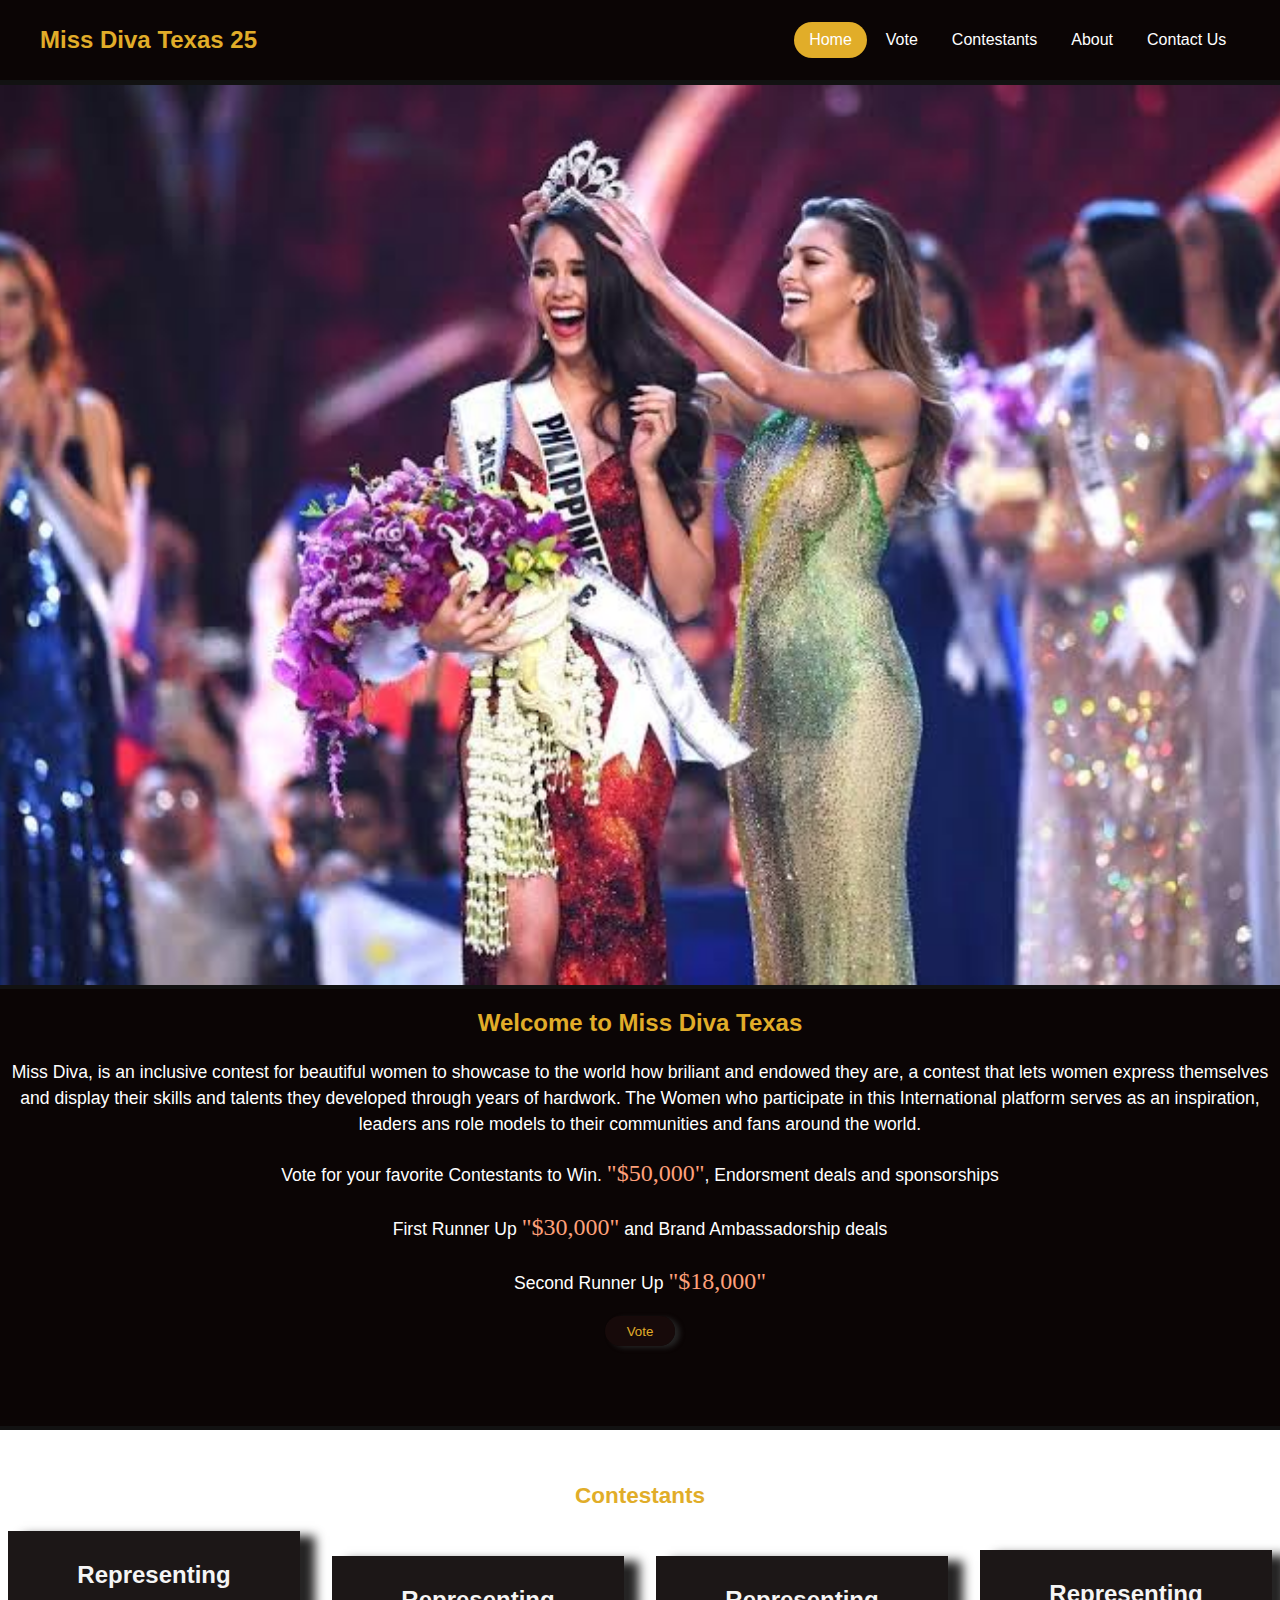
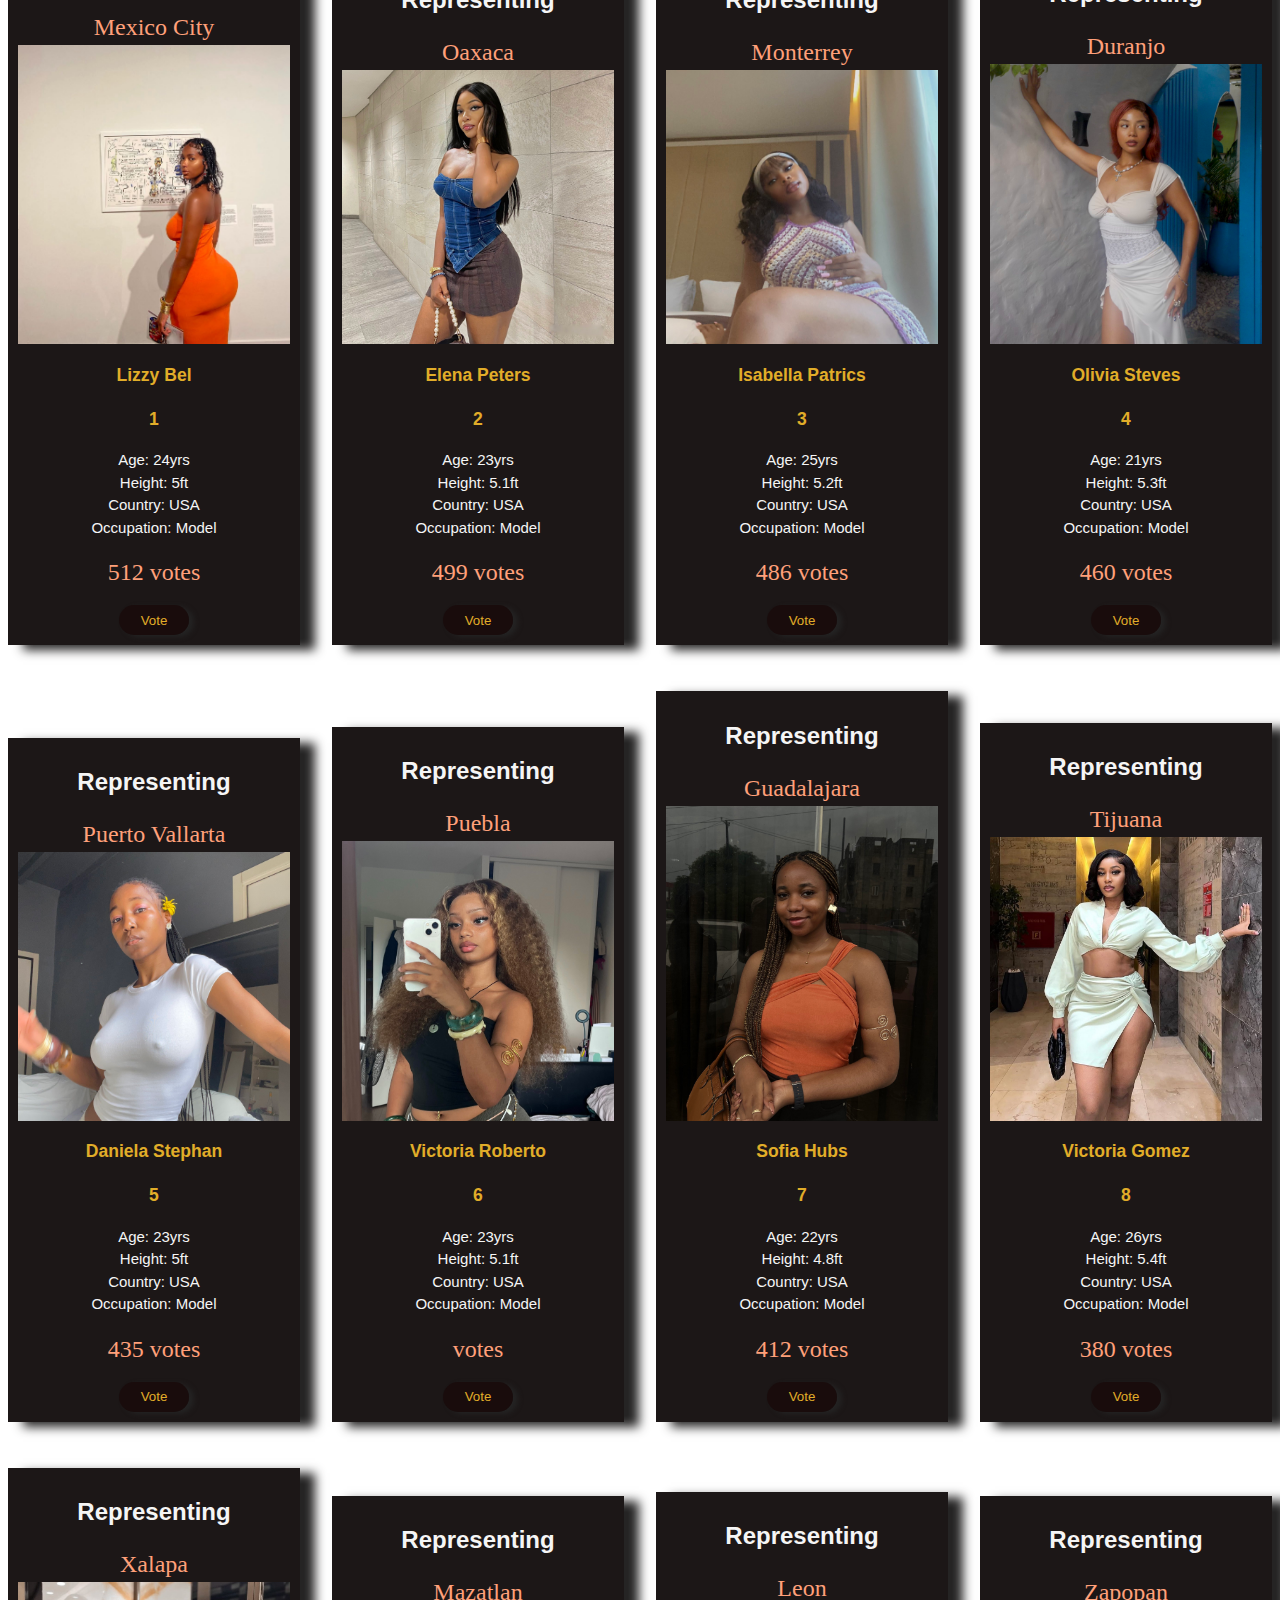
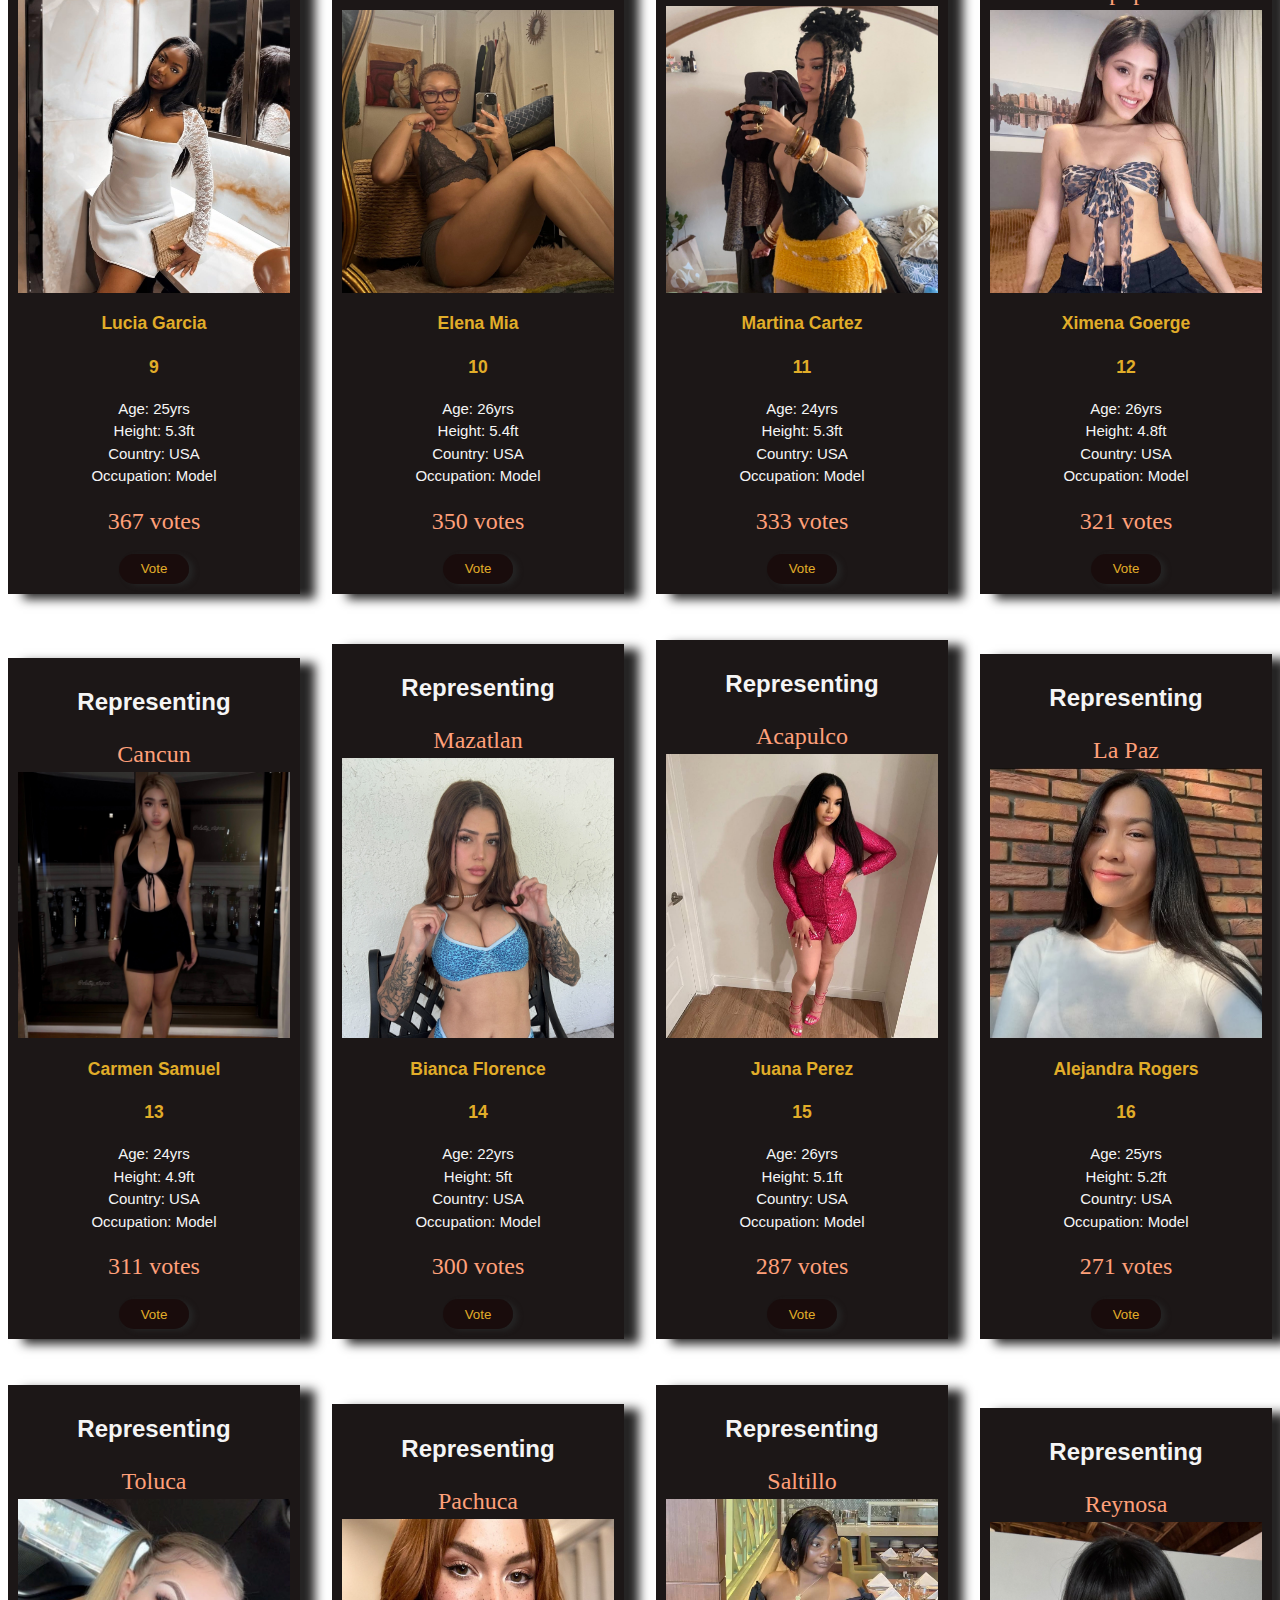
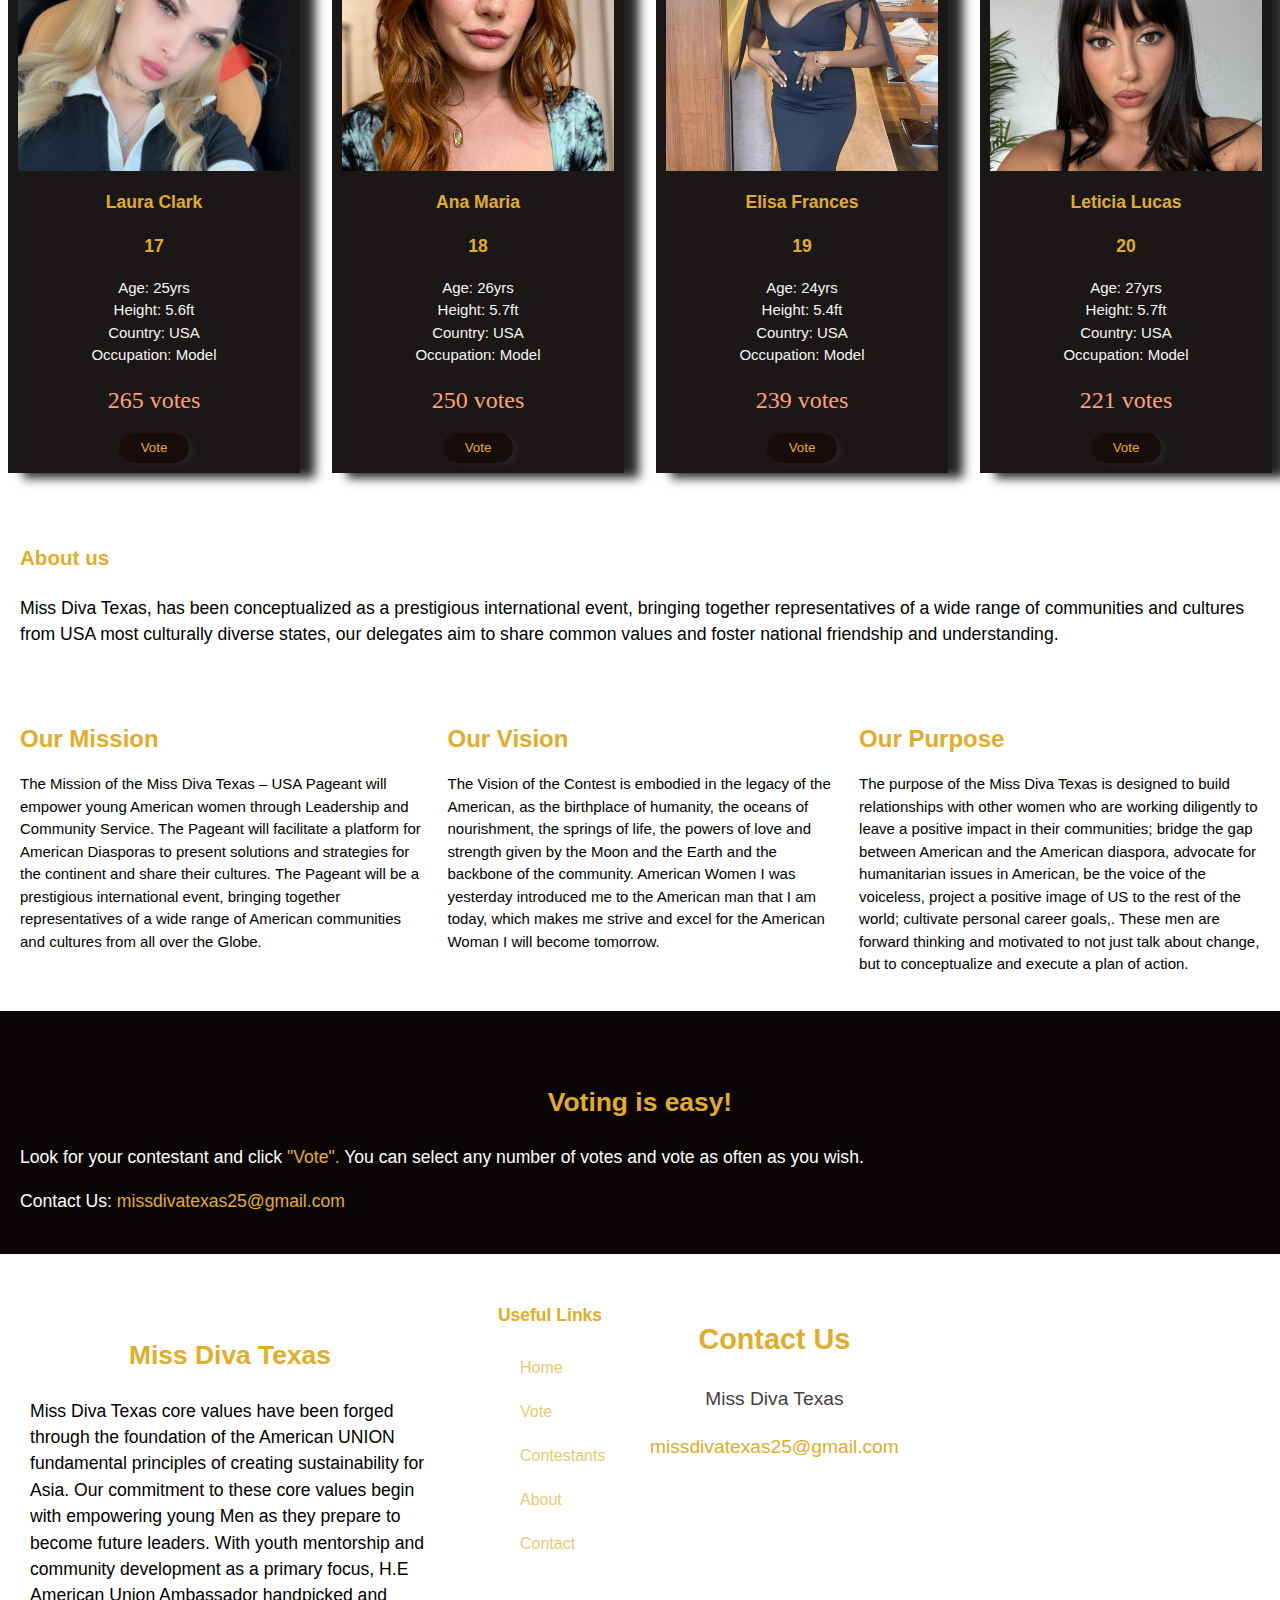
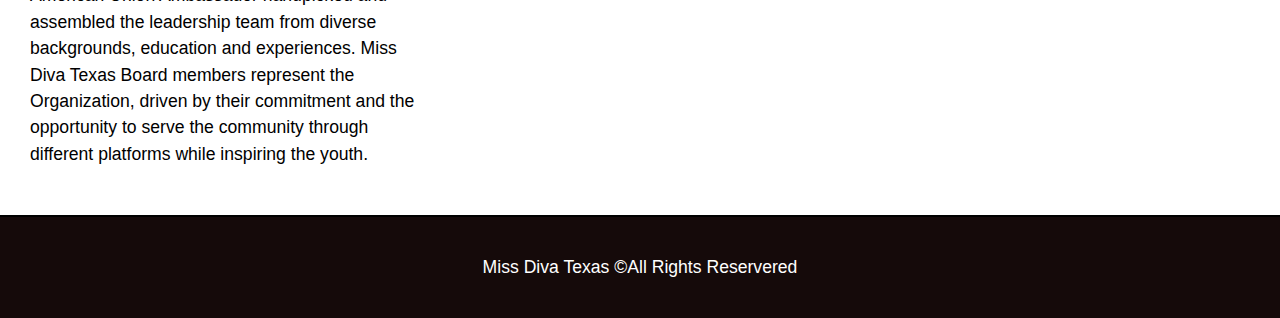
<file: index.html>
<!DOCTYPE html>
<html lang="en">
<head>
    <meta charset="UTF-8">
    <meta name="viewport" content="width=device-width, initial-scale=1.0">
    <title>Diva Pageantry</title>
    <link rel="stylesheet" href="index.css">
</head>
<body>
   <header>
      <div class="header">
          <h1 class="h1">Miss Diva Texas 25</h1>
      </div>
      <input type="checkbox" id="nav_check" hidden>
      <nav>
        <ul>
            <li><a href="#starter" class="current">Home</a></li>
            <li><a href="#welcome">Vote</a></li>
            <li><a href="#boxes">Contestants</a></li>
            <li><a href="#sidebar">About</a></li>
            <li><a href="#contact">Contact Us</a></li>
        </ul>
    </nav>
      <label for="nav_check" class="hamburger">
          <div></div>
          <div></div>
          <div></div>
      </label>
  </header>

    <section id="starter">
        
    </section>

    <section id="welcome">
      <div class="Welcome">
         <h1 class="h1">Welcome to Miss Diva Texas</h1>
         <p>  Miss Diva, is an inclusive contest for beautiful women to showcase to the world how briliant 
          and endowed they are, a contest that lets women express themselves and display their skills and talents
          they developed through years of hardwork.
            The Women who participate in this International platform serves as an inspiration,
             leaders ans role models to their communities and fans around the world.</p>
            <p>Vote for your favorite Contestants to Win. <span>"$50,000"</span>, Endorsment deals and sponsorships</p>
            <p>First Runner Up <span>"$30,000"</span> and Brand Ambassadorship deals</p>
            <p>Second Runner Up <span>"$18,000"</span></p>
            <div class="button">
             <button class="submit"><a href="vote.html">Vote</a></button>
          </div>
     </div>
    </section>

    <section id="middle">
   
     <section id="boxes">
        <h2>Contestants</h2>
        <div class="contain">

            <div class="box">
               <h1>Representing</h1>
               <span>Mexico City</span>
               <img src="models (1).jpg">
                 <div class="name"><h3>Lizzy Bel</h3>
                  <div class="number"><h3>1</h3></div>
                </div>
              <li>Age: 24yrs</li>
              <li>Height: 5ft</li>
              <li>Country: USA</li>
              <li>Occupation: Model </li>
              <p><span>512 votes</span></p>
              <div class="button">
                <button class="submit"><a href="vote.html">Vote</a></button>
             </div>
            </div>

            <div class="box">
               <h1>Representing</h1>
               <span>Oaxaca</span>
               <img src="models (2).jpg">
                 <div class="name"><h3>Elena Peters</h3>
                  <div class="number"><h3>2</h3></div>
                </div>
              <li>Age: 23yrs</li>
              <li>Height: 5.1ft</li>
              <li>Country: USA</li>
              <li>Occupation: Model </li>
              <p><span>499 votes</span></p>
              <div class="button">
                <button class="submit"><a href="vote.html">Vote</a></button>
             </div>
            </div>

            <div class="box">
               <h1>Representing</h1>
               <span>Monterrey</span>
               <img src="models (3).jpg">
                 <div class="name"><h3>Isabella Patrics</h3>
                  <div class="number"><h3>3</h3></div>
                </div>
              <li>Age: 25yrs</li>
              <li>Height: 5.2ft</li>
              <li>Country: USA</li>
              <li>Occupation: Model </li>
              <p><span>486 votes</span></p>
              <div class="button">
                <button class="submit"><a href="vote.html">Vote</a></button>
             </div>
            </div>

            <div class="box">
               <h1>Representing</h1>
               <span>Duranjo</span>
               <img src="models (4).jpg">
                 <div class="name"><h3>Olivia Steves</h3>
                  <div class="number"><h3>4</h3></div>
                </div>
              <li>Age: 21yrs</li>
              <li>Height: 5.3ft</li>
              <li>Country: USA</li>
              <li>Occupation: Model </li>
              <p><span>460 votes</span></p>
              <div class="button">
                <button class="submit"><a href="vote.html">Vote</a></button>
             </div>
            </div>

            <div class="box">
               <h1>Representing</h1>
               <span>Puerto Vallarta</span>
               <img src="models (5).jpg">
                 <div class="name"><h3>Daniela Stephan</h3>
                  <div class="number"><h3>5</h3></div>
                </div>
              <li>Age: 23yrs</li>
              <li>Height: 5ft</li>
              <li>Country: USA</li>
              <li>Occupation: Model </li>
              <p><span>435 votes</span></p>
              <div class="button">
                <button class="submit"><a href="vote.html">Vote</a></button>
             </div>
            </div>

            <div class="box">
               <h1>Representing</h1>
               <span>Puebla</span>
               <img src="models (6).jpg">
                 <div class="name"><h3>Victoria Roberto</h3>
                  <div class="number"><h3>6</h3></div>
                </div>
              <li>Age: 23yrs</li>
              <li>Height: 5.1ft</li>
              <li>Country: USA</li>
              <li>Occupation: Model </li>
              <p><span>votes</span></p>
              <div class="button">
                <button class="submit"><a href="vote.html">Vote</a></button>
             </div>
            </div>

            <div class="box">
               <h1>Representing</h1>
               <span>Guadalajara</span>
               <img src="models (7).jpg">
                 <div class="name"><h3>Sofia Hubs</h3>
                  <div class="number"><h3>7</h3></div>
                </div>
              <li>Age: 22yrs</li>
              <li>Height: 4.8ft</li>
              <li>Country: USA</li>
              <li>Occupation: Model </li>
              <p><span>412 votes</span></p>
              <div class="button">
                <button class="submit"><a href="vote.html">Vote</a></button>
             </div>
            </div>

            <div class="box">
               <h1>Representing</h1>
               <span>Tijuana</span>
               <img src="models (8).jpg">
                 <div class="name"><h3>Victoria Gomez</h3>
                  <div class="number"><h3>8</h3></div>
                </div>
              <li>Age: 26yrs</li>
              <li>Height: 5.4ft</li>
              <li>Country: USA</li>
              <li>Occupation: Model </li>
              <p><span>380 votes</span></p>
              <div class="button">
                <button class="submit"><a href="vote.html">Vote</a></button>
             </div>
            </div>

            <div class="box">
               <h1>Representing</h1>
               <span>Xalapa</span>
               <img src="models (9).jpg">
                 <div class="name"><h3>Lucia Garcia</h3>
                  <div class="number"><h3>9</h3></div>
                </div>
              <li>Age: 25yrs</li>
              <li>Height: 5.3ft</li>
              <li>Country: USA</li>
              <li>Occupation: Model </li>
              <p><span>367 votes</span></p>
              <div class="button">
                <button class="submit"><a href="vote.html">Vote</a></button>
             </div>
            </div>

            <div class="box">
               <h1>Representing</h1>
               <span>Mazatlan</span>
               <img src="models (10).jpg">
                 <div class="name"><h3>Elena Mia</h3>
                  <div class="number"><h3>10</h3></div>
                </div>
              <li>Age: 26yrs</li>
              <li>Height: 5.4ft</li>
              <li>Country: USA</li>
              <li>Occupation: Model </li>
              <p><span>350 votes</span></p>
              <div class="button">
                <button class="submit"><a href="vote.html">Vote</a></button>
             </div>
            </div>

            <div class="box">
               <h1>Representing</h1>
               <span>Leon</span>
               <img src="models (11).jpg">
                 <div class="name"><h3>Martina Cartez</h3>
                  <div class="number"><h3>11</h3></div>
                </div>
              <li>Age: 24yrs</li>
              <li>Height: 5.3ft</li>
              <li>Country: USA</li>
              <li>Occupation: Model </li>
              <p><span>333 votes</span></p>
              <div class="button">
                <button class="submit"><a href="vote.html">Vote</a></button>
             </div>
            </div>

            <div class="box">
               <h1>Representing</h1>
               <span>Zapopan</span>
               <img src="models (12).jpg">
                 <div class="name"><h3>Ximena Goerge</h3>
                  <div class="number"><h3>12</h3></div>
                </div>
              <li>Age: 26yrs</li>
              <li>Height: 4.8ft</li>
              <li>Country: USA</li>
              <li>Occupation: Model </li>
              <p><span>321 votes</span></p>
              <div class="button">
                <button class="submit"><a href="vote.html">Vote</a></button>
             </div>
            </div>

            <div class="box">
               <h1>Representing</h1>
               <span>Cancun</span>
               <img src="models (13).jpg">
                 <div class="name"><h3>Carmen Samuel</h3>
                  <div class="number"><h3>13</h3></div>
                </div>
              <li>Age: 24yrs</li>
              <li>Height: 4.9ft</li>
              <li>Country: USA</li>
              <li>Occupation: Model </li>
              <p><span>311 votes</span></p>
              <div class="button">
                <button class="submit"><a href="vote.html">Vote</a></button>
             </div>
            </div>

            <div class="box">
               <h1>Representing</h1>
               <span>Mazatlan</span>
               <img src="models (14).jpg">
                 <div class="name"><h3>Bianca Florence</h3>
                  <div class="number"><h3>14</h3></div>
                </div>
              <li>Age: 22yrs</li>
              <li>Height: 5ft</li>
              <li>Country: USA</li>
              <li>Occupation: Model </li>
              <p><span>300 votes</span></p>
              <div class="button">
                <button class="submit"><a href="vote.html">Vote</a></button>
             </div>
            </div>

            <div class="box">
               <h1>Representing</h1>
               <span>Acapulco</span>
               <img src="models (15).jpg">
                 <div class="name"><h3>Juana Perez</h3>
                  <div class="number"><h3>15</h3></div>
                </div>
              <li>Age: 26yrs</li>
              <li>Height: 5.1ft</li>
              <li>Country: USA</li>
              <li>Occupation: Model </li>
              <p><span>287 votes</span></p>
              <div class="button">
                <button class="submit"><a href="vote.html">Vote</a></button>
             </div>
            </div>

            <div class="box">
               <h1>Representing</h1>
               <span>La Paz</span>
               <img src="models (16).jpg">
                 <div class="name"><h3>Alejandra Rogers</h3>
                  <div class="number"><h3>16</h3></div>
                </div>
              <li>Age: 25yrs</li>
              <li>Height: 5.2ft</li>
              <li>Country: USA</li>
              <li>Occupation: Model </li>
              <p><span>271 votes</span></p>
              <div class="button">
                <button class="submit"><a href="vote.html">Vote</a></button>
             </div>
            </div>

            <div class="box">
               <h1>Representing</h1>
               <span>Toluca</span>
               <img src="models (17).jpg">
                 <div class="name"><h3>Laura Clark</h3>
                  <div class="number"><h3>17</h3></div>
                </div>
              <li>Age: 25yrs</li>
              <li>Height: 5.6ft</li>
              <li>Country: USA</li>
              <li>Occupation: Model </li>
              <p><span>265 votes</span></p>
              <div class="button">
                <button class="submit"><a href="vote.html">Vote</a></button>
             </div>
            </div>

            <div class="box">
               <h1>Representing</h1>
               <span>Pachuca</span>
               <img src="models (18).jpg">
                 <div class="name"><h3>Ana Maria</h3>
                  <div class="number"><h3>18</h3></div>
                </div>
              <li>Age: 26yrs</li>
              <li>Height: 5.7ft</li>
              <li>Country: USA</li>
              <li>Occupation: Model </li>
              <p><span>250 votes</span></p>
              <div class="button">
                <button class="submit"><a href="vote.html">Vote</a></button>
             </div>
            </div>

            <div class="box">
               <h1>Representing</h1>
               <span>Saltillo</span>
               <img src="models (19).jpg">
                 <div class="name"><h3>Elisa Frances</h3>
                  <div class="number"><h3>19</h3></div>
                </div>
              <li>Age: 24yrs</li>
              <li>Height: 5.4ft</li>
              <li>Country: USA</li>
              <li>Occupation: Model </li>
              <p><span>239 votes</span></p>
              <div class="button">
                <button class="submit"><a href="vote.html">Vote</a></button>
             </div>
            </div>

            <div class="box">
               <h1>Representing</h1>
               <span>Reynosa</span>
               <img src="models (20).jpg">
                 <div class="name"><h3>Leticia Lucas</h3>
                  <div class="number"><h3>20</h3></div>
                </div>
              <li>Age: 27yrs</li>
              <li>Height: 5.7ft</li>
              <li>Country: USA</li>
              <li>Occupation: Model </li>
              <p><span>221 votes</span></p>
              <div class="button">
                <button class="submit"><a href="vote.html">Vote</a></button>
             </div>
            </div>

        </div>
     </section>

     <aside id="sidebar">
        <div class="dark">
          <h3>About us</h3>
           <p>
            Miss Diva Texas, has been conceptualized as a prestigious international event, 
             bringing together representatives of a wide range of communities and cultures from USA most culturally diverse states, 
             our delegates aim to share common values and foster national friendship and understanding.
            </p>
        </div>
      </aside>

      <section id="lower">
         <div class="mission">
            <h1 class="h1">Our Mission</h1>
            <p>The Mission of the Miss Diva Texas – USA Pageant will empower young American women through Leadership and Community Service. 
               The Pageant will facilitate a platform for American Diasporas to present solutions and strategies for the continent and 
               share their cultures. The Pageant will be a prestigious international event, 
               bringing together representatives of a wide range of American communities and cultures from all over the Globe.</p>
         </div>
         <div class="mission">
            <h1 class="h1">Our Vision</h1>
            <p>The Vision of the Contest is embodied in the legacy of the American, as the birthplace of humanity, 
               the oceans of nourishment, the springs of life, the powers of love and strength given by the Moon and the 
               Earth and the backbone of the community. American Women I was yesterday introduced me to the American man that I am today, 
               which makes me strive and excel for the American Woman I will become tomorrow.</p>
         </div>
         <div class="mission">
            <h1 class="h1">Our Purpose</h1>
            <p>The purpose of the Miss Diva Texas is designed to build relationships with other women who are working 
               diligently to leave a positive impact in their communities; bridge the gap between American and the American diaspora, 
               advocate for humanitarian issues in American, be the voice of the voiceless, project a positive image of US to 
               the rest of the world; cultivate personal career goals,. 
               These men are forward thinking and motivated to not just talk about change, but to conceptualize and execute a plan of action.</p>
         </div>
      </section>

         <section id="last">
            <div class="container">
               <article id="main-col">
                   <h2>Voting is easy!</h2>
                        <p>
                           Look for your contestant and click <a href="#middle">"Vote".</a> 
                           You can select any number of votes and vote as often as you wish. 
                        </p>
                        <p class="darker">
                           Contact Us: <a href="http://missdivatexas25@gmail.com">missdivatexas25@gmail.com</a>
                        </p>
               </article>
            </div>
         </section>
    </section>

    <footer>
      <div class="foot">
        <div class="footer">
            <h2>Miss Diva Texas</h2>
            <p>
              Miss Diva Texas core values have been forged through the foundation of the American UNION fundamental 
               principles of creating sustainability for Asia. 
               Our commitment to these core values begin with empowering young Men as they prepare to become future leaders.
               With youth mentorship and community development as a primary focus, H.E American Union Ambassador handpicked and 
               assembled the leadership team from diverse backgrounds, education and experiences. 
               Miss Diva Texas Board members represent the Organization, 
               driven by their commitment and the opportunity to serve the community through different platforms while inspiring the youth.
              </p>
         </div>
            <div class="list">
                <h3>Useful Links</h3>
                <ul>
                  <li><a href="#starter">Home</a></li>
                  <li><a href="#welcome">Vote</a></li>
                  <li><a href="#boxes">Contestants</a></li>
                  <li><a href="#sidebar">About</a></li>
                  <li><a href="#last">Contact</a></li>
                </ul>
            </div>
            <div id="contact">
               <div class="contact">
                  <h2>Contact Us</h2>
                          <p>Miss Diva Texas</p>
                          <a href="http://missdivatexas25@gmail.com">missdivatexas25@gmail.com</a>
               </div>
            </div>
           
      </div>
       <div class="last"><p>Miss Diva Texas &copy;All Rights Reservered</div>
    </footer>
</body>
</html>
</file>
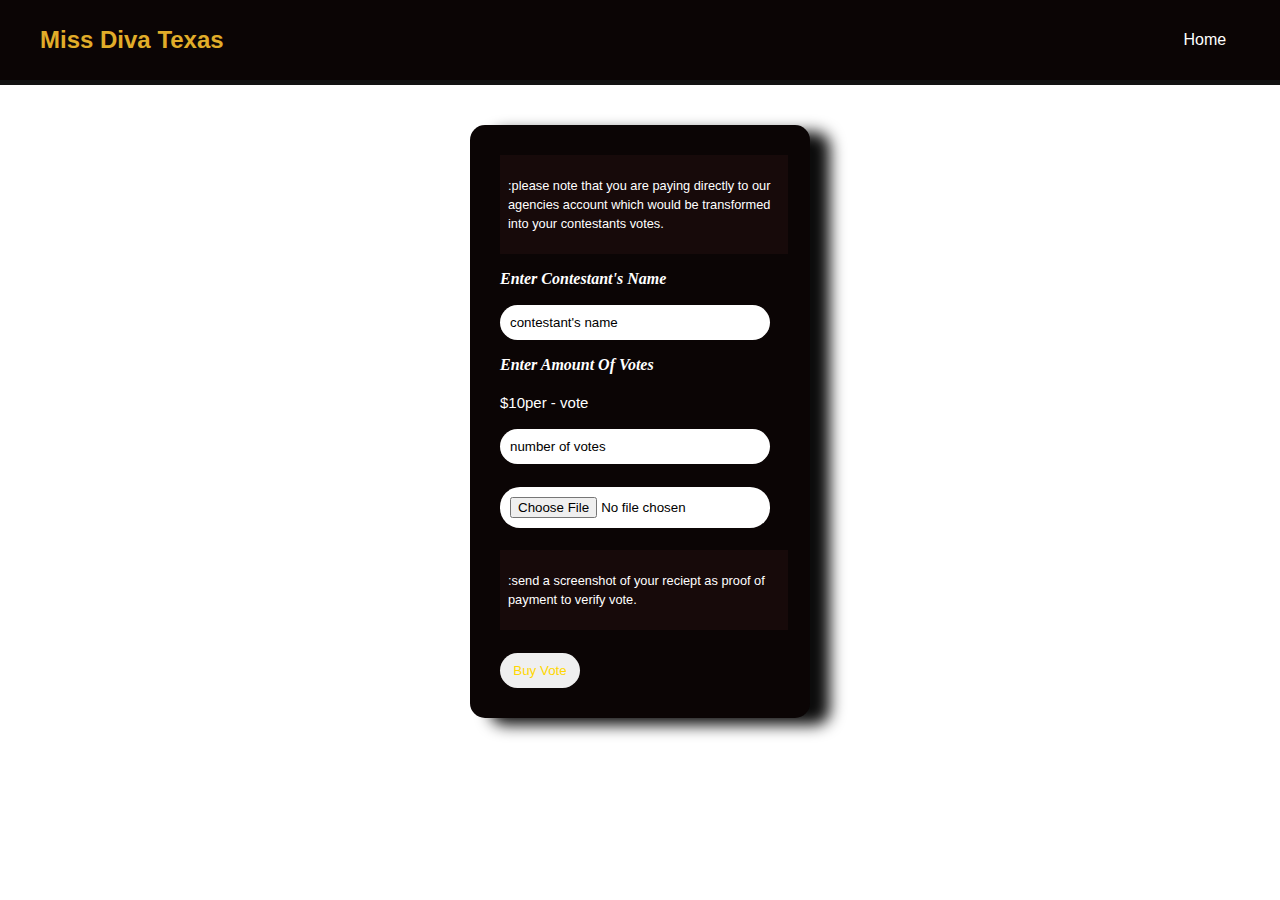
<file: vote.html>
<!DOCTYPE html>
<html lang="en">
<head>
    <meta charset="UTF-8">
    <meta name="viewport" content="width=device-width, initial-scale=1.0">
    <title>Diva Pageantry</title>
    <link rel="stylesheet" href="vote.css">
</head>
<body>
    <header>
        <div class="header">
            <h1 class="h1">Miss Diva Texas</h1>
        </div>
        <input type="checkbox" id="nav_check" hidden>
        <nav>
            <ul>
                <li><a href="index.html">Home</a></li>
            </ul>
        </nav>
        <label for="nav_check" class="hamburger">
            <div></div>
            <div></div>
            <div></div>
        </label>
    </header>

    <div class="voter">
        <div class="vote">
            <div class="p">
                <p>:please note that you are paying directly 
                    to our agencies account which would be transformed into your contestants votes. </p>    
            </div>
            <h2 class="class">Enter Contestant's Name </h2>
            <input type="text" placeholder="contestant's name" required>  
            <h2 class="class">Enter Amount Of Votes</h2>
            <p>$10per - vote</p>
             <input type="number" placeholder="number of votes" required>
             <br><br>
             <input type="file" name="image" id=""><br><br>
             <div class="p">
                <p>:send a screenshot of your reciept as proof of payment to verify vote.</p>
             </div> <br>
             <button class="btn" type="submit"><a href="buy.html">Buy Vote</a></button>
    
        </div>
    </div>

    
</body>
</html>
</file>
<file: index.css>
/**/
body{
    font: 15px/1.5 Arial, Helvetica, sans-serif;
    padding: 0;
    margin:0;
    background: rgb(31, 30, 30);
}
/* Header */
header{
    width: 94%;
    height: 80px;
    background: rgb(11, 5, 5);
    position: relative  ;
    display: flex;
    align-items: center;
    justify-content: space-between;
    padding: 0 40px;
    border-bottom: 20px;
    border-bottom: rgb(18, 18, 18) 5px solid;
}
.header{
    color: rgba(225, 108, 41, 0.838) ;
    font-family: Arial, Helvetica, sans-serif;
    font-size: 1rem;
}
.imgs{
    width: 20%;
}

nav ul{
    display: flex;
}
nav ul li a{
    color: white;
    display: block;
    text-decoration: none;
    margin: 0 2px;
    font-weight: 400;
    font-size: 1rem;
    font-family: Arial;
    padding: 6px 15px;
    transition: 0.2s;
    border-radius: 30px;
}
li{
    list-style: none;
}
nav ul li a:hover{
    background: rgba(225, 173, 41, 0.691);
}
nav ul li a.current{
    background: rgb(225, 173, 41);
    color: white;
}
nav ul li a.current:hover{
    background: rgba(225, 173, 41, 0.691);
}
.hamburger{
    display: none;
    height: fit-content;
    cursor: pointer;
    padding: 3px 8px;
    border-radius: 5px;
    transition: 0.2s;
}
.hamburger:hover{
    background: rgba(0, 0, 0, 0.35);
}
.hamburger div{
    width: 30px;
    height: 2px;
    margin: 6px 0;
    background: white;
}
a{
    text-decoration: none;
}
h1{
    font-size: 1.5rem;
}
.h1{
    color:  rgb(225, 173, 41);
}
/*Starter*/
#starter{
    background: url(pagaents\ \(1\).jpeg)no-repeat;
    background-size: cover;
    width: 100%;
    height: 100vh;
    background-position: center;
    transition: 5s;

    animation-name: animate;
    animation-direction: alternate-reverse;
    animation-duration: 30s;
    animation-fill-mode: forwards;
    animation-iteration-count: infinite;
    animation-play-state: running;
    animation-timing-function: ease-in-out;
}
@keyframes animate {
    0%{
        background-image: url(pagaents\ \(1\).jpeg);
    }
    20%{
        background-image: url(pagaents\ \(2\).jpeg);
    }
    40%{
        background-image: url(pagaents\ \(3\).jpeg);
    }
}

#middle{
    border-top: rgb(18, 18, 18) 2px solid;
    background: white;
    color: black;
}
.Welcome{
    text-align: center;
    border-bottom: rgb(18, 18, 18) 2px solid;
    border-top: rgb(18, 18, 18) 4px solid;
    padding-bottom: 5rem;
    color: white;
    background: rgb(11, 5, 5);
    font-size: 1.1rem;
}
h2{
    color: rgb(225, 173, 41) ;
    text-align: center;
    padding-top: 30px;
}
h3{
    color: rgb(225, 173, 41) ;
}
/* Boxes */
#boxes .box{
    background: rgba(11, 5, 5, 0.931);
    text-align: center;
    padding: 10px;
    height: fit-content;
    width: 17rem;
    margin: auto;
    margin-bottom: 30px;
    box-shadow: 15px 5px 10px rgb(37, 36, 36);
}   
.contain {
    display: flex;
    flex-wrap: wrap;
    gap: 1rem;
}
.box{
    padding: 1.2rem;
    width: 320px;
    height: 150px;
    display: flex;
    flex-direction: column;
    justify-content: space-between;
    color: whitesmoke;
}
.box:hover{
    transform: translateY( -7px);
}
.btn{
    width: 80px;
    height: 30px;
    box-shadow: 7px 5px 7px rgb(8, 8, 8);
}
.btn:hover{
    background: rgba(17, 8, 8, 0.752);
    transform: translateY( -3px);
}
.button{
    text-align: center;
}
button:hover{
    background: rgba(22, 10, 10, 0.754);
}
button{
    background: rgba(25, 11, 11, 0.883);
    border-radius: 30px;
    text-align: center;
    border: 0;
    width: 70px;
    height: 30px;
    box-shadow: 5px 2px 5px rgb(36, 35, 35);
}
button:hover{
    background: rgb(11, 5, 5);
    transform: translateY( -2px);
}
span{
    color: lightsalmon;
    font-size: 1.5rem;
    font-weight: 400;
    font-family:  Tahoma ;
}
a{
    color: rgb(225, 173, 41);
}
.dark{
    padding: 20px;
    color: black;
    font-size: 1.1rem;
}
#main-col{
    color: white;
}
#last{
    background: rgb(11, 5, 5);
    padding: 20px;
    font-size: 1.1rem;
}
#lower{
    display: grid;
    grid-template-columns: auto auto auto;
    padding: 10px;
}
.mission{
    padding: 10px;
}
/*footer*/
footer{
    background: white;
    color: white;
    border-top: black 2px solid;
}
.foot{
    position: relative;
    display: flex;
    padding: 10px;
}
.footer{
    width: 25rem;
    text-align: start;
    font-size: 1.1rem;
    padding: 20px;
    color: black;
}
.list li{
    display: flex;
    list-style: none;
    padding: 10px;
    font-size: 1rem;
}
.list{
    padding: 20px;
    width: 10rem;
    text-align: center;
    justify-content: center;
}
.list li a{
    color: rgba(225, 173, 41, 0.691);
}
.list li a:hover{
    color: rgb(253, 196, 53);
}
.contact{
    text-align: center;
    text-decoration: solid;
    color: rgb(71, 63, 63) ;
    font-size: 1.2rem;
}
.last{
    border-top: black 2px solid;
    text-align: center;
    padding: 20px;
    background: rgb(21, 10, 10);
    font-size: 1.1rem;
}


@media (max-width:868px){
    header{
        width: 90%;
        padding: 0 20px;
        position: fixed;
    }
    .pan{
        color: white;
        font-family:Verdana, Geneva, Tahoma, sans-serif;
        font-size: 2.5rem;
    }
    .capital{
        padding-top: 10rem;
    }
    .cap{
        width: 22rem;
        margin: auto;
        justify-self: center;
    }
    .collect{
        padding: 20px;
        top: 15%;
    }

    nav{
        position:absolute;
        left: -300px;
        top: 0;
        z-index: 999;
        width: 280px;
        height: 100vh;
        background-color: rgb(56, 54, 54);
        transition: 0.2s;
    }
    #nav_check:checked ~ nav{
        left: 0;
    }
    nav .header{
        display: block;
        height: 70px;
        display: flex;
        align-items: center;
        margin-left: 30px;
    }
    nav ul li a{
        margin-bottom: 5px;
        padding: 10px 15px;
        border-radius: 5px;
    }
    nav ul {
        display: block;
        padding: 0 20px;
        margin-top: 30px;
    }
    nav ul li a:hover{
        background: rgba(225, 173, 41, 0.691);
    }
    nav ul li a.current{
        background: rgb(225, 173, 41);
        color: white;
    }
    nav ul li a.current:hover{
        background: rgba(225, 173, 41, 0.691);
    }
    .hamburger{
        display: block;
    }
 
/*Starter*/
#starter{
    background: url(pagaents\ \(1\).jpeg)no-repeat;
    background-size: cover;
    width: 100%;
    height: 100vh;
    background-position: center;
    transition: 5s;

    animation-name: animate;
    animation-direction: alternate-reverse;
    animation-duration: 30s;
    animation-fill-mode: forwards;
    animation-iteration-count: infinite;
    animation-play-state: running;
    animation-timing-function: ease-in-out;
}
@keyframes animate {
    0%{
        background-image: url(pagaents\ \(1\).jpeg);
    }
    20%{
        background-image: url(pagaents\ \(2\).jpeg);
    }
    40%{
        background-image: url(pagaents\ \(3\).jpeg);
    }
}
    #middle{
        background: white;
        color:white;
    }
    .Welcome{
        text-align: center;
        padding-bottom: 5rem;
        padding: 25px;
        font-size: 1.1rem;
    }

    footer{
        background: white;
        border-top: black 2px solid;
        border-bottom: black 2px solid;
    }
    .foot{
        display:block;
        padding: 10px;
    }
    .footer{
        width: 20rem;
        text-align: start;
        font-size: 1.1rem;
        padding: 20px;
        color: black;
    }
    .list li{
        display: flex;
        list-style: none;
        padding: 10px;
        font-size: 1rem;
    }
    .list{
        padding: 10px;
        width: 10rem;
        text-align: center;
        justify-content: center;
    }
    .contact{
        text-align: center;
        text-decoration: solid;
        color: rgb(71, 63, 63) ;
        font-size: 1.2rem;
    }
    .last{
        border-top: black 2px solid;
        text-align: center;
        padding: 20px;
    }

    #last{
        background: rgb(11, 5, 5);
        padding: 20px;
    }
    #lower{
        display: grid;
        grid-template-columns: auto;
        padding: 10px;
    }
    .mission{
        padding: 10px;
        font-size: 1.1rem;
        color: black;
    }
}
</file>
<file: vote.css>
/**/
body{
    font: 15px/1.5 Arial, Helvetica, sans-serif;
    padding: 0;
    margin:0;
    background: white;
}
/* Header */
header{
    width: 94%;
    height: 80px;
    background: rgb(11, 5, 5);
    position: relative  ;
    display: flex;
    align-items: center;
    justify-content: space-between;
    padding: 0 40px;
    border-bottom: 20px;
    border-bottom: rgb(18, 18, 18) 5px solid;
}
.header{
    color: rgb(225, 173, 41) ;
    font-family: Arial, Helvetica, sans-serif;
    font-size: 1rem;
}
.imgs{
    width: 20%;
}

nav ul{
    display: flex;
}
nav ul li a{
    color: white;
    display: block;
    text-decoration: none;
    margin: 0 2px;
    font-weight: 400;
    font-size: 1rem;
    font-family: Arial;
    padding: 6px 15px;
    transition: 0.2s;
    border-radius: 30px;
}
li{
    list-style: none;
}
nav ul li a:hover{
    background: rgba(225, 173, 41, 0.691);
}
nav ul li a.current{
    background: rgb(225, 173, 41);
    color: white;
}
nav ul li a.current:hover{
    background: rgba(225, 173, 41, 0.691);
}
.hamburger{
    display: none;
    height: fit-content;
    cursor: pointer;
    padding: 3px 8px;
    border-radius: 5px;
    transition: 0.2s;
}
.hamburger:hover{
    background: rgba(0, 0, 0, 0.35);
}
.hamburger div{
    width: 30px;
    height: 2px;
    margin: 6px 0;
    background: white;
}
a{
    text-decoration: none;
}
h1{
    font-size: 1.5rem;
}
.h1{
    color:  rgb(225, 173, 41);
}
/*vote*/
.voter{
    margin-top: 40px;
    margin-bottom: 70px;
}
.vote{
    border-radius: 15px;
    background: rgb(11, 5, 5);
    padding: 30px;
    width: 280px;
    color: white;
    margin: auto;
    box-shadow: 20px 7px 15px rgb(12, 12, 12);
}
.vote:hover{
    transform:translateY( 5px);
}
a{
    color: gold;
}
.btn{
    padding: 10px;
    width: 5rem;
    border-radius: 20px;
    border: none;
}
.p{
    background: rgba(28, 13, 13, 0.721);
    color: white;
    font-size: .8rem;
    padding: 8px;
    width: 17rem;
}
.class{
    color: white;
    font-family: 'Gill Sans', 'Gill Sans MT';
    font-size: medium;
    font-style: italic;
}
input{
    background: white;
    border-radius: 20px;
    border-style: none;
    padding: 10px;
    width: 250px;
    color: black;
}
::placeholder{
    color: black;
}
@media (max-width:868px) {
    header{
        width: 94%;
        padding: 0 20px;
        position: relative;
    }
    .pan{
        color: white;
        font-family:Verdana, Geneva, Tahoma, sans-serif;
        font-size: 2.5rem;
    }
    .capital{
        padding-top: 10rem;
    }
    .cap{
        width: 22rem;
        margin: auto;
        justify-self: center;
    }
    .collect{
        padding: 20px;
        top: 15%;
    }

    nav{
        position:absolute;
        left: -300px;
        top: 0;
        z-index: 999;
        width: 280px;
        height: 100vh;
        background-color: rgb(56, 54, 54);
        transition: 0.2s;
    }
    #nav_check:checked ~ nav{
        left: 0;
    }
    nav .header{
        display: block;
        height: 70px;
        display: flex;
        align-items: center;
        margin-left: 30px;
    }
    nav ul li a{
        margin-bottom: 5px;
        padding: 10px 15px;
        border-radius: 5px;
    }
    nav ul {
        display: block;
        padding: 0 20px;
        margin-top: 30px;
    }
    nav ul li a:hover{
        background: rgba(225, 173, 41, 0.691);
    }
    nav ul li a.current{
        background: rgb(225, 173, 41);
        color: white;
    }
    nav ul li a.current:hover{
        background: rgba(225, 173, 41, 0.691);
    }
    .hamburger{
        display: block;
    }
}
</file>
